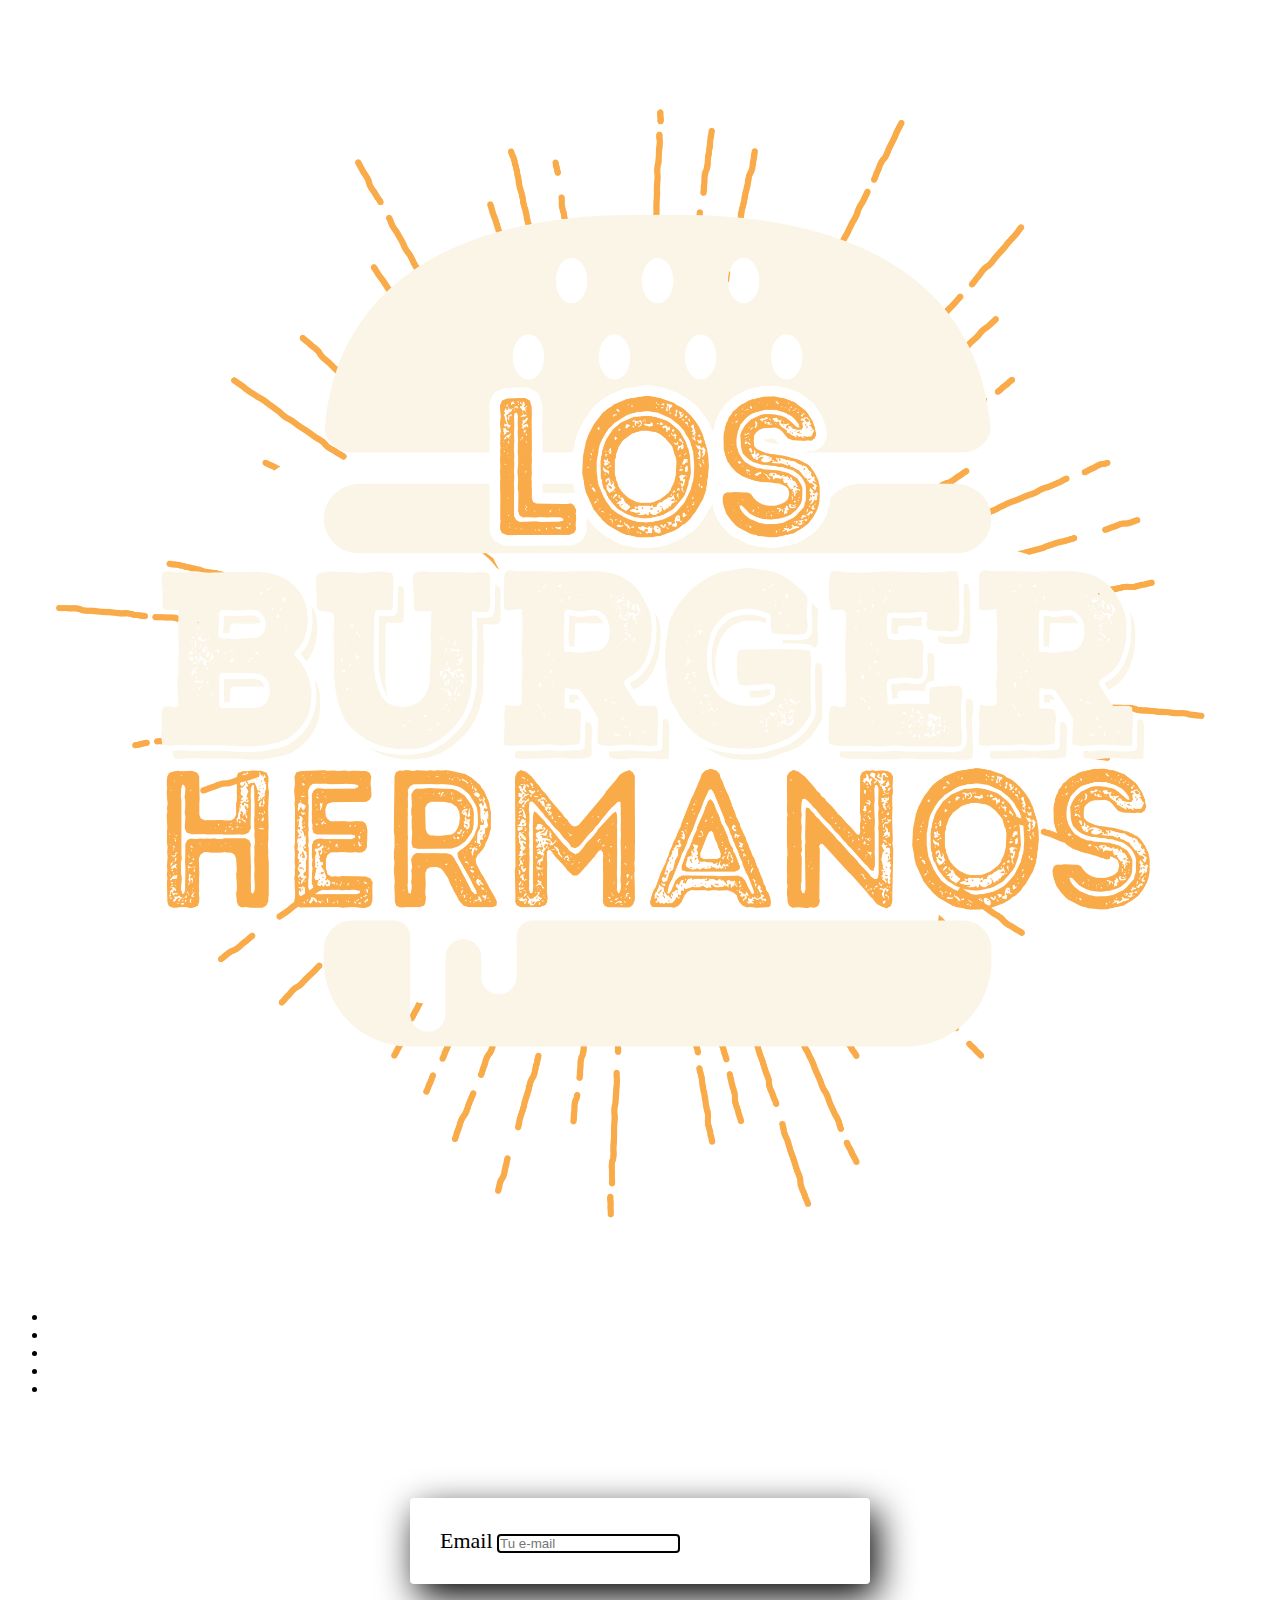
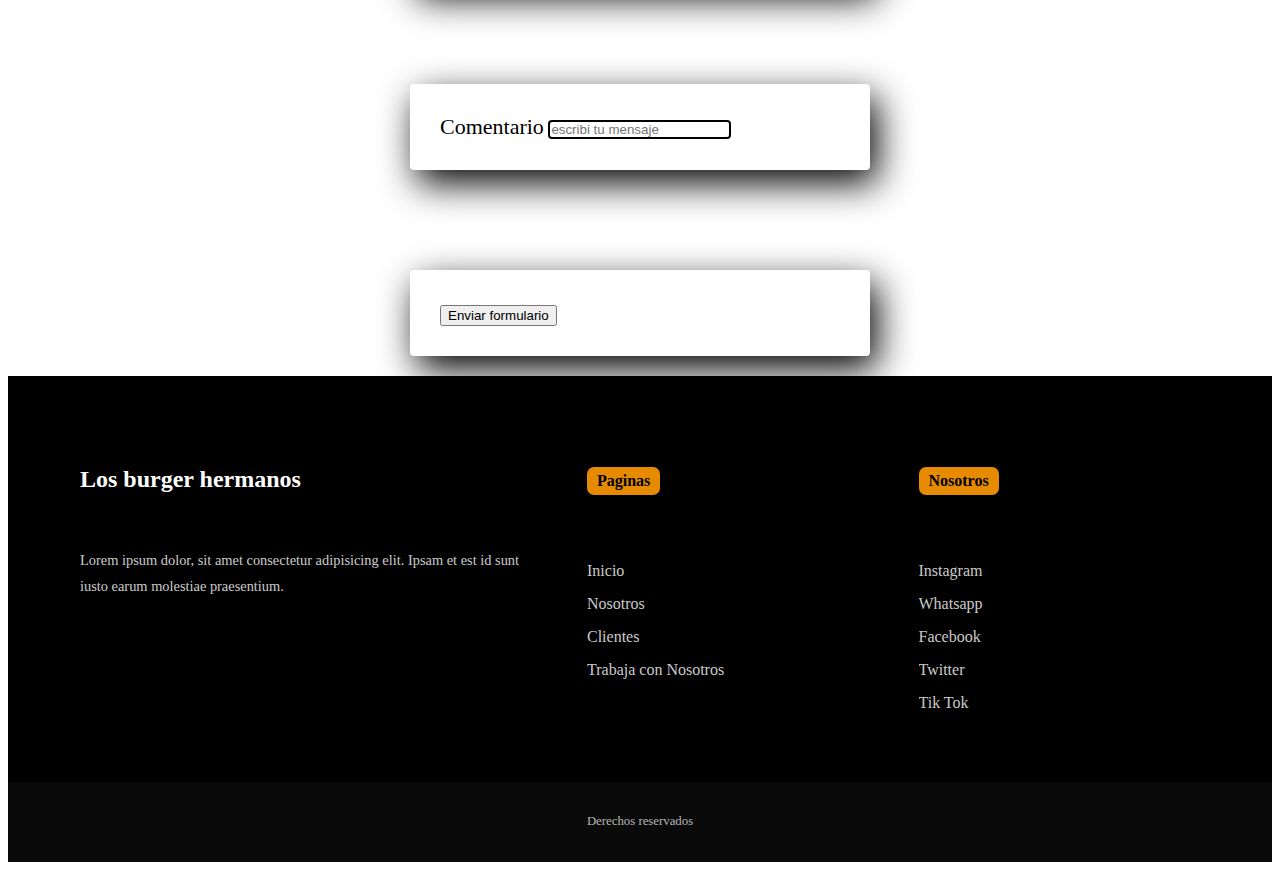
<file: formulario.html>
<!DOCTYPE html>
<html lang="en">
<head>
    <meta charset="UTF-8">
    <meta http-equiv="X-UA-Compatible" content="IE=edge">
    <meta name="viewport" content="width=device-width, initial-scale=1.0">
    <link href="https://cdn.jsdelivr.net/npm/bootstrap@5.2.0/dist/css/bootstrap.min.css" rel="stylesheet" integrity="sha384-gH2yIJqKdNHPEq0n4Mqa/HGKIhSkIHeL5AyhkYV8i59U5AR6csBvApHHNl/vI1Bx" crossorigin="anonymous">
    <link rel="stylesheet" href="estilocss.css">
    <title>Document</title>
</head>
<body>
    
          <!--nav-->
          <header class="container-fluid bg-black">
            <nav class="navbar bg-black">
                <div class="container-fluid">
                  <a class="navbar-brand mb-6" href="#">
                    <img src="./img/LOGO BURGER SIN FONDO_Mesa de trabajo 1 (1).png" alt="" width="150" height="150" class="d-inline-block align-text-top">
                </div>
             </nav>
    <nav>
        <ul class="nav justify-content-end">
          <li class="nav-item">
            <a class="nav-link active" aria-current="page" href="./index.html">Inicio</a>
          </li>
          <li class="nav-item">
            <a class="nav-link" href="./html/servicios.html">Nosotros</a>
          </li>
          <li class="nav-item">
            <a class="nav-link" href="./Desafio5/formulario.html">Experiencia</a>
          </li>
          <li class="nav-item">
            <a class="nav-link" href="./html/dondeestamos.html">Donde Estamos</a>
          </li>
          <li class="nav-item">
            <a class="nav-link" href="./html/burgers.html">Burgers</a>
          </li>
        </ul>
      </nav>    
          </header>
       </div>
       
       
       
<!--main-->

<form class="row g-3">
    <div class="col-auto">
      <label for="staticEmail2" class="visually-hidden">Email</label>
      <input type="text" class="form-control-plaintext" id="staticEmail2" placeholder="Tu e-mail" >
    </div>
    <div class="col-auto">
      <label for="inputPassword2" class="visually-hidden">Comentario</label>
      <input type="text" class="form-control" id="inputPassword2" placeholder="escribi tu mensaje">
    </div>
    <div class="col-auto">
      <button type="submit" class="btn btn-primary mb-3">Enviar formulario</button>
    </div>
  </form>

<!--Footer-->

<footer class="footer">
    <div class="cont">
        <div class="row">
            <div>
                <h2>Los burger hermanos</h2>
                <p>Lorem ipsum dolor, sit amet consectetur adipisicing elit. Ipsam et est id sunt iusto earum molestiae praesentium.</p>
            </div>
            <div>
                <h4>Paginas</h4>
                <ul>
                    <li><a href="#">Inicio</a></li>
                    <li><a href="#">Nosotros</a></li>
                    <li><a href="#">Clientes</a></li>
                    <li><a href="#">Trabaja con Nosotros</a></li>
                </ul>  
            </div>
            <div>
                <h4>Nosotros</h4>
                <ul>
                    <li><a href="#">Instagram</a></li>
                    <li><a href="#">Whatsapp</a></li>
                    <li><a href="#">Facebook</a></li>
                    <li><a href="#">Twitter</a></li>
                    <li><a href="#">Tik Tok</a></li>
                </ul>    
            </div>
            
        </div>
    </div>
    <div class="copyright">
        <p>Derechos reservados </p>
    </div>
  </footer>

</body>
 <!-- JavaScript Bundle with Popper -->
 <script src="https://cdn.jsdelivr.net/npm/bootstrap@5.2.0/dist/js/bootstrap.bundle.min.js" integrity="sha384-A3rJD856KowSb7dwlZdYEkO39Gagi7vIsF0jrRAoQmDKKtQBHUuLZ9AsSv4jD4Xa" crossorigin="anonymous"></script>
</html>
</file>
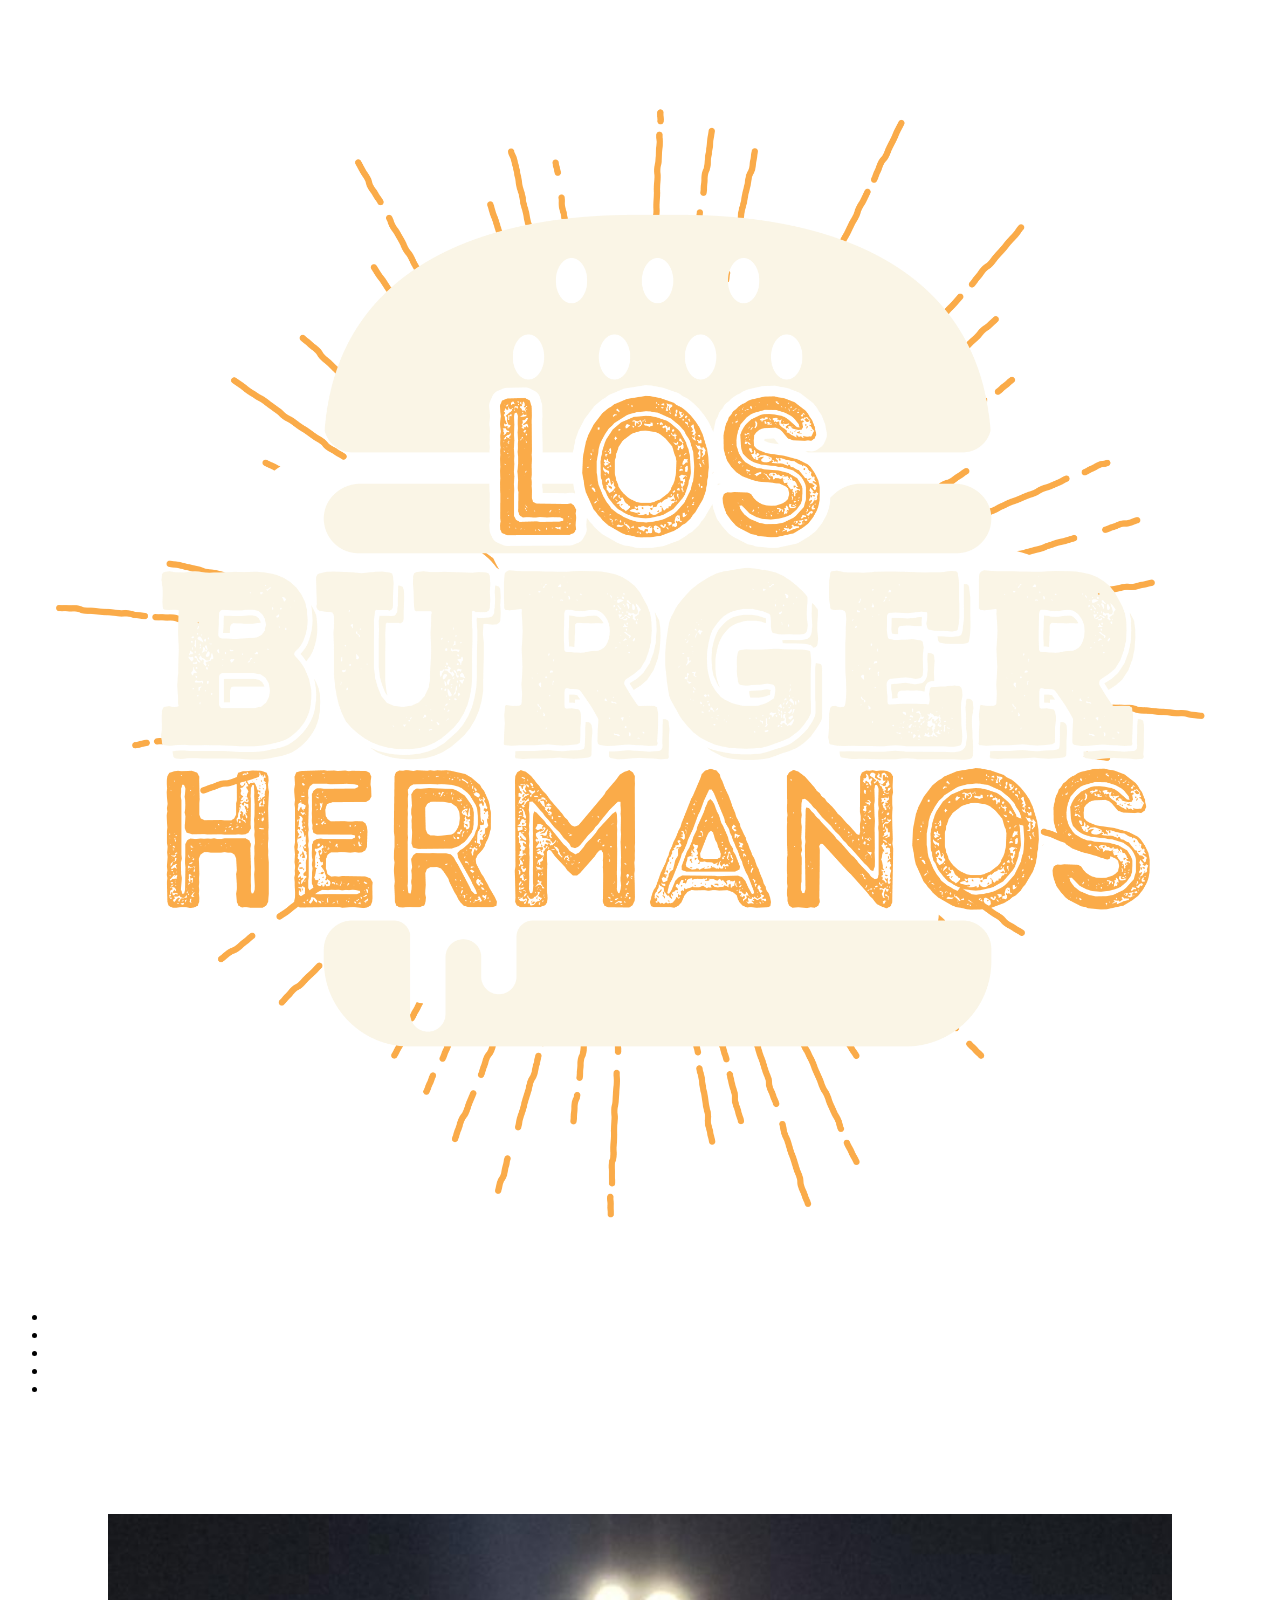
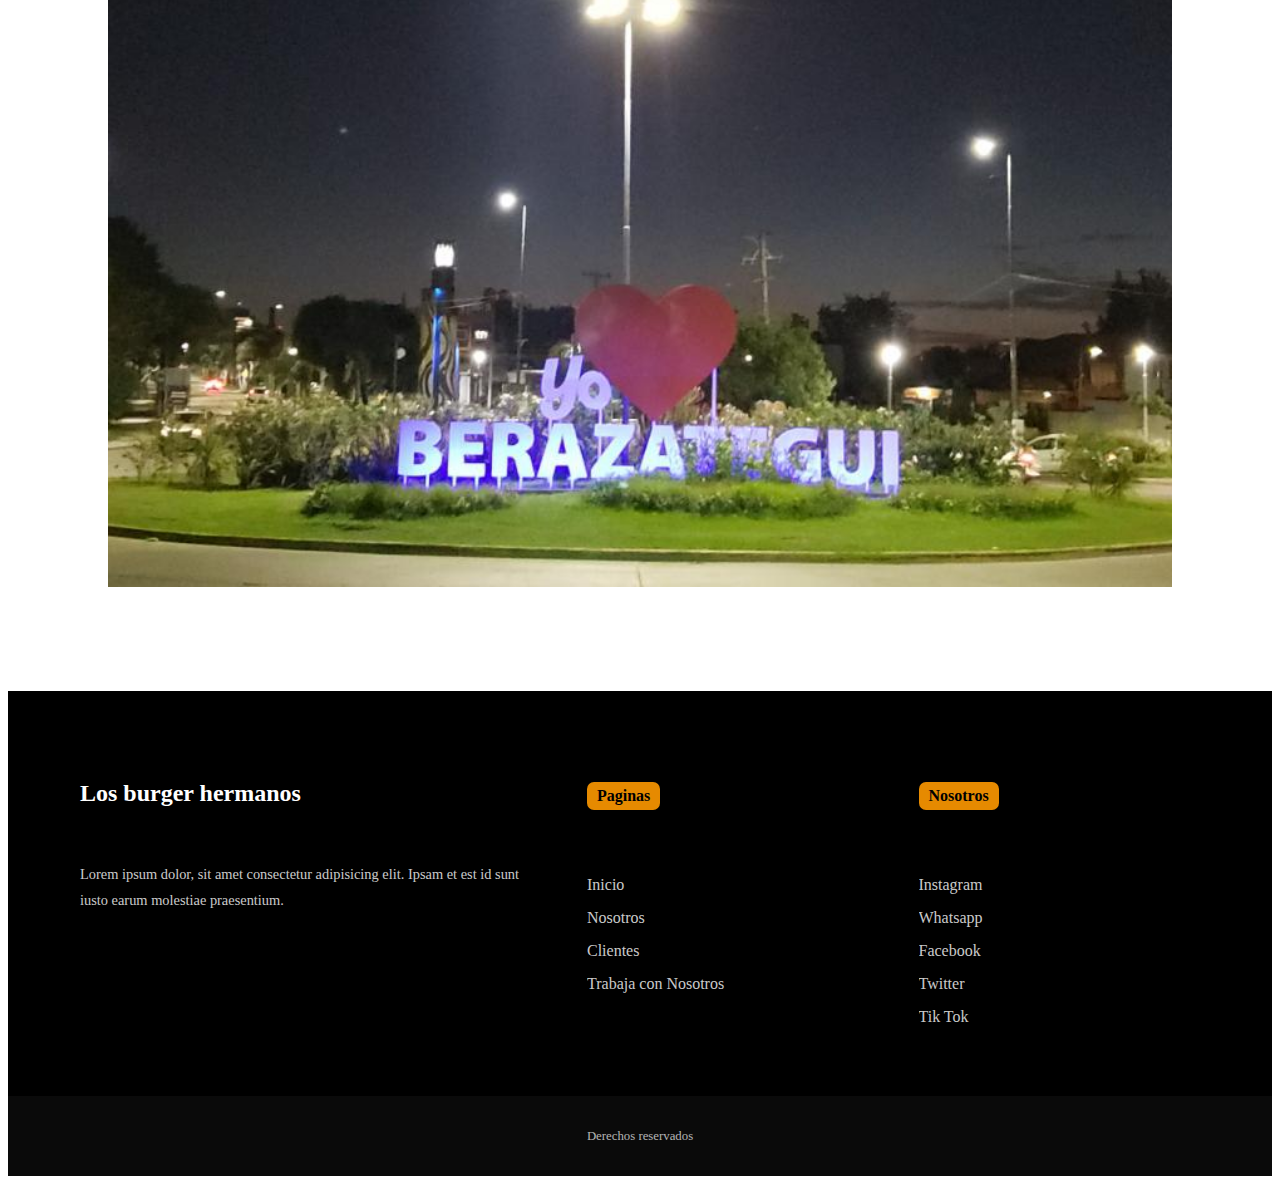
<file: html/dondeestamos.html>
<!DOCTYPE html>
<html lang="en">
<head>
    <meta charset="UTF-8">
    <meta http-equiv="X-UA-Compatible" content="IE=edge">
    <meta name="viewport" content="width=device-width, initial-scale=1.0">
    <link href="https://cdn.jsdelivr.net/npm/bootstrap@5.2.0/dist/css/bootstrap.min.css" rel="stylesheet" integrity="sha384-gH2yIJqKdNHPEq0n4Mqa/HGKIhSkIHeL5AyhkYV8i59U5AR6csBvApHHNl/vI1Bx" crossorigin="anonymous">
    <link rel="stylesheet" href="../estilocss.css">
    <title>Document</title>
</head>
<body>
    
        <!--nav-->
        <header class="container-fluid bg-black">
            <nav class="navbar bg-black">
                <div class="container-fluid">
                  <a class="navbar-brand mb-6" href="#">
                    <img src="../img/LOGO BURGER SIN FONDO_Mesa de trabajo 1 (1).png" alt="" width="150" height="150" class="d-inline-block align-text-top">
                </div>
             </nav>
    <nav>
        <ul class="nav justify-content-end">
          <li class="nav-item">
            <a class="nav-link active" aria-current="page" href="../index.html">Inicio</a>
          </li>
          <li class="nav-item">
            <a class="nav-link" href="servicios.html">Nosotros</a>
          </li>
          <li class="nav-item">
            <a class="nav-link" href="../formulario.html">Experiencia</a>
          </li>
          <li class="nav-item">
            <a class="nav-link" href="dondeestamos.html">Donde Estamos</a>
          </li>
          <li class="nav-item">
            <a class="nav-link" href="burgers.html">Burgers</a>
          </li>
        </ul>
      </nav>    
          </header>
       </div>

       
       
<!--MAPA-->
  <section class="flex-containermapa">
    <a href="https://www.google.com/maps"/>
      <div class="slides">
        <div class="slide">
          <img  src="../img/multimedia.normal.9184577869968b5f.6469612d61757469736d6f5f6c617267655f6e6f726d616c2e6a706567.jpeg">
         </div>
      </div>
    </a>
</section>


<!--Footer-->

<footer class="footer">
    <div class="cont">
        <div class="row">
            <div>
                <h2>Los burger hermanos</h2>
                <p>Lorem ipsum dolor, sit amet consectetur adipisicing elit. Ipsam et est id sunt iusto earum molestiae praesentium.</p>
            </div>
            <div>
                <h4>Paginas</h4>
                <ul>
                    <li><a href="#">Inicio</a></li>
                    <li><a href="#">Nosotros</a></li>
                    <li><a href="#">Clientes</a></li>
                    <li><a href="#">Trabaja con Nosotros</a></li>
                </ul>  
            </div>
            <div>
                <h4>Nosotros</h4>
                <ul>
                    <li><a href="#">Instagram</a></li>
                    <li><a href="#">Whatsapp</a></li>
                    <li><a href="#">Facebook</a></li>
                    <li><a href="#">Twitter</a></li>
                    <li><a href="#">Tik Tok</a></li>
                </ul>    
            </div>
            
        </div>
    </div>
    <div class="copyright">
        <p>Derechos reservados </p>
    </div>
  </footer>

</body>
 <!-- JavaScript Bundle with Popper -->
 <script src="https://cdn.jsdelivr.net/npm/bootstrap@5.2.0/dist/js/bootstrap.bundle.min.js" integrity="sha384-A3rJD856KowSb7dwlZdYEkO39Gagi7vIsF0jrRAoQmDKKtQBHUuLZ9AsSv4jD4Xa" crossorigin="anonymous"></script>
</html>
</file>
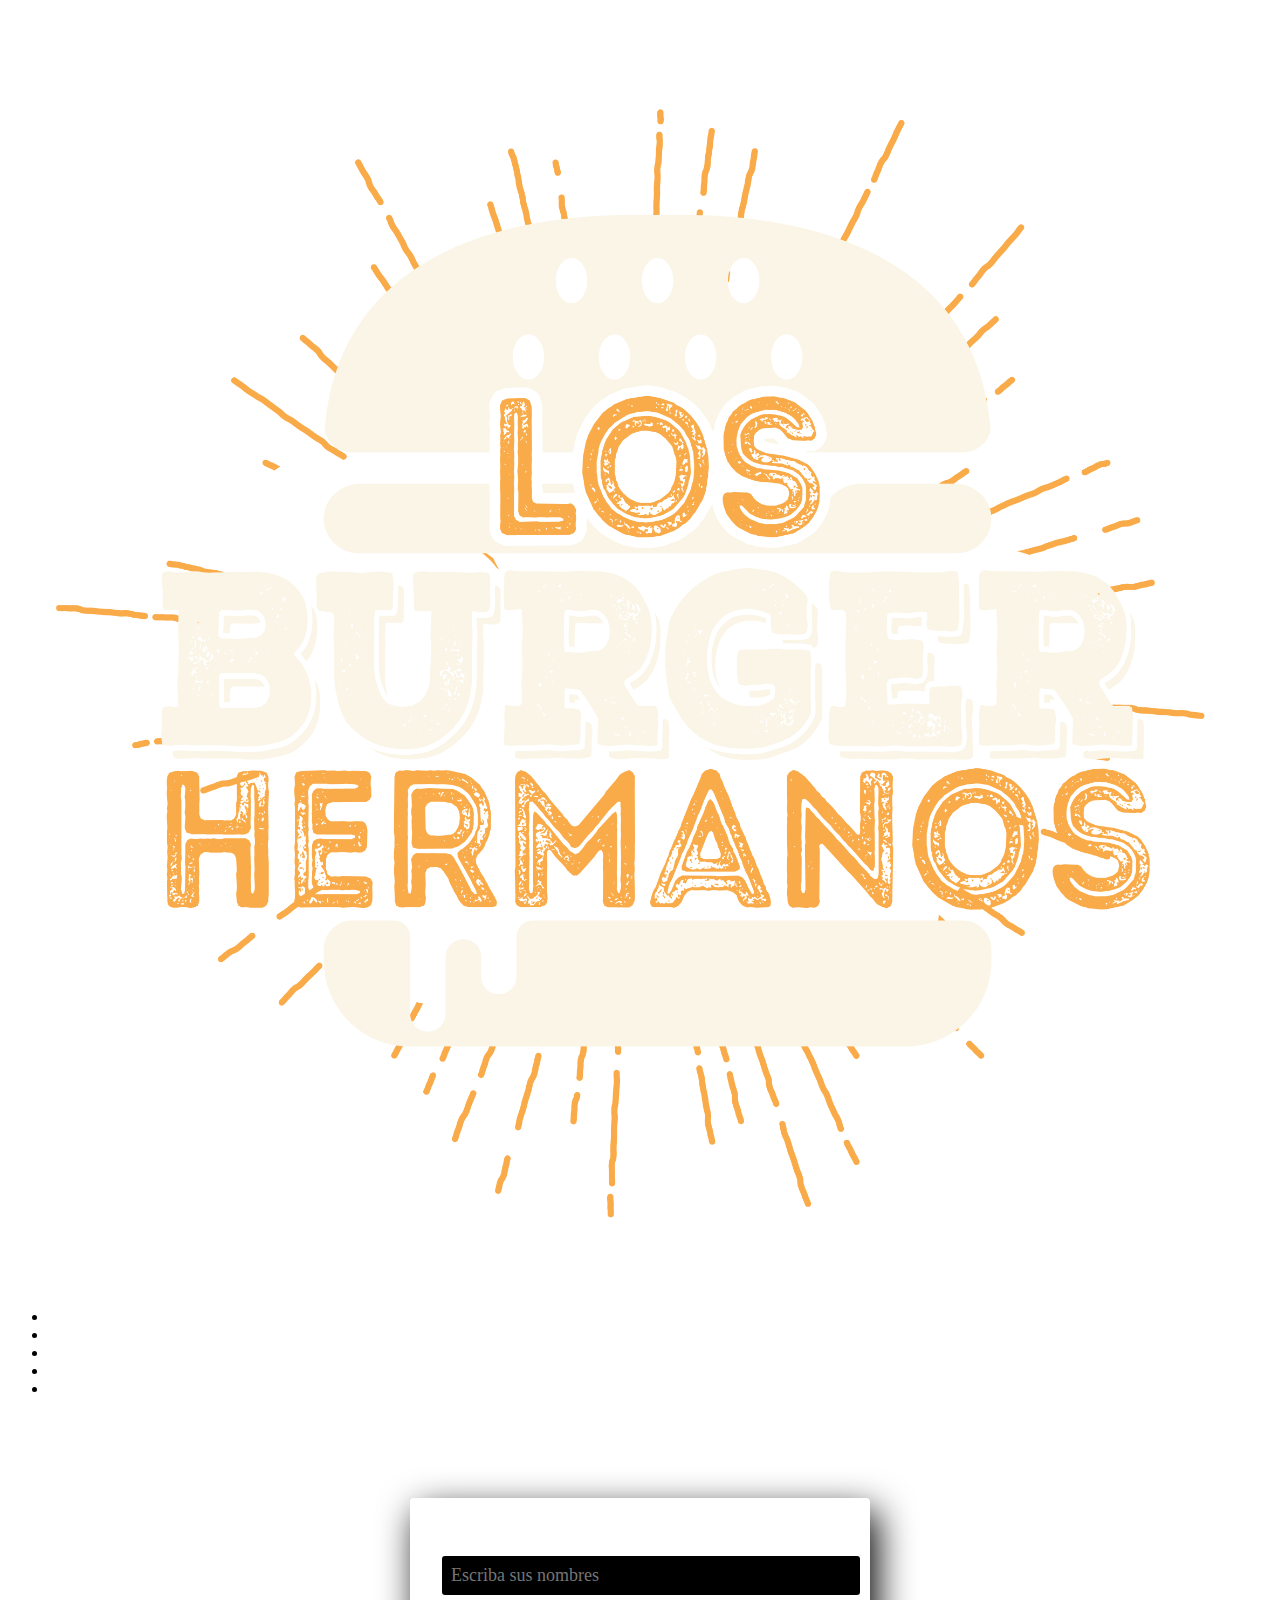
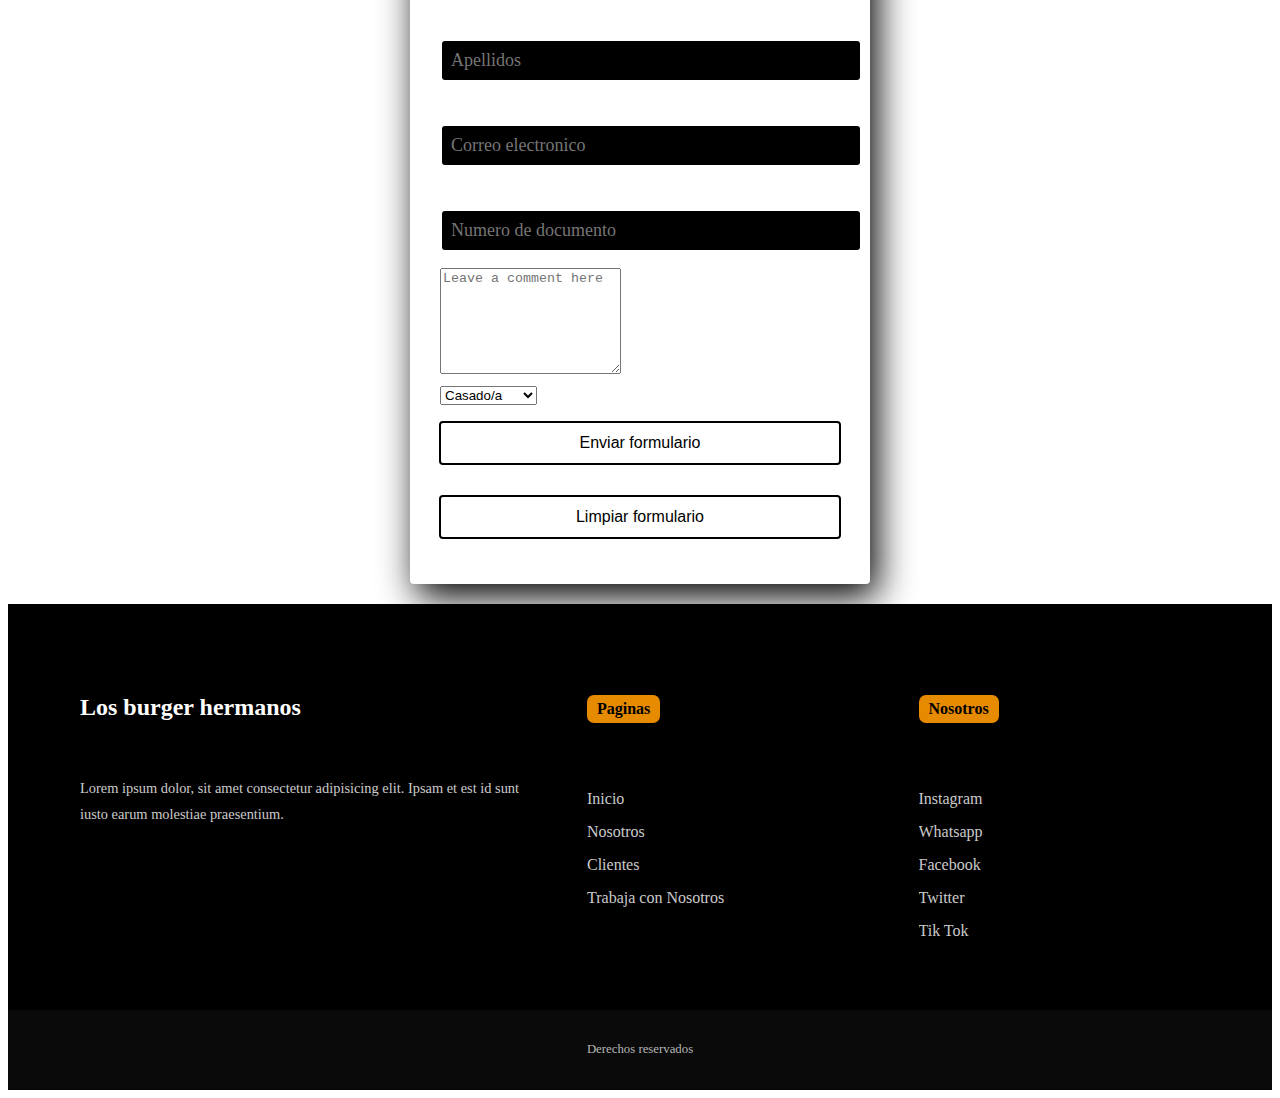
<file: html/servicios.html>
<!DOCTYPE html>
<html lang="en">
<head>
    <meta charset="UTF-8">
    <meta http-equiv="X-UA-Compatible" content="IE=edge">
    <meta name="viewport" content="width=device-width, initial-scale=1.0">
    <link href="https://cdn.jsdelivr.net/npm/bootstrap@5.2.0/dist/css/bootstrap.min.css" rel="stylesheet" integrity="sha384-gH2yIJqKdNHPEq0n4Mqa/HGKIhSkIHeL5AyhkYV8i59U5AR6csBvApHHNl/vI1Bx" crossorigin="anonymous">
    <link rel="stylesheet" href="../estilocss.css">
    <title>Document</title>
</head>
<body>
    
     <!--nav-->
     <header class="container-fluid bg-black">
        <nav class="navbar bg-black">
            <div class="container-fluid">
              <a class="navbar-brand mb-6" href="#">
                <img src="../img/LOGO BURGER SIN FONDO_Mesa de trabajo 1 (1).png" alt="" width="150" height="150" class="d-inline-block align-text-top">
            </div>
         </nav>
<nav>
    <ul class="nav justify-content-end">
      <li class="nav-item">
        <a class="nav-link active" aria-current="page" href="../index.html">Inicio</a>
      </li>
      <li class="nav-item">
        <a class="nav-link" href="./servicios.html">Nosotros</a>
      </li>
      <li class="nav-item">
        <a class="nav-link" href="../formulario.html">Experiencia</a>
      </li>
      <li class="nav-item">
        <a class="nav-link" href="./dondeestamos.html">Donde Estamos</a>
      </li>
      <li class="nav-item">
        <a class="nav-link" href="./burgers.html">Burgers</a>
      </li>
    </ul>
  </nav>    
      </header>
   </div>

<!--Formulario-->
   <div>
    <form class="formulario">
    <label for="nombre" class="form-label">Nombres</label>
    <input type="text" id="nombre" class="form-input" placeholder="Escriba sus nombres"> 
     
    <label for="apellido" class="form-label">Apellido</label>
    <input type="text" id="apellido" class="form-input" placeholder="Apellidos"> 

    <label for="correo" class="form-label">Correo electronico</label>
    <input type="text" id="correo" class="form-input" placeholder="Correo electronico"> 
    
    <label for="DNI" class="form-label">DNI</label>
    <input type="text" id="DNI" class="form-input" placeholder="Numero de documento">
    
    <div class="form-floating">
  <textarea class="form-control" placeholder="Leave a comment here" id="floatingTextarea2" style="height: 100px"></textarea>
  <label for="floatingTextarea2"></label>
</div>
    <form>
        <select name="Estado civil">
            <option value="Casado">Casado/a</option>
            <option value="Soltero">Soltero/a</option>
            <option value="Divorciado">Divorciado/a</option>
    </form>
    
    
<!--FORMULARIO-->


        <input class="botons" type="submit" value="Enviar formulario"/>
         
        <input class="botons" type="reset" value="Limpiar formulario"/>
   
    


</div>

<!--Footer-->

<footer class="footer">
    <div class="cont">
        <div class="row">
            <div>
                <h2>Los burger hermanos</h2>
                <p>Lorem ipsum dolor, sit amet consectetur adipisicing elit. Ipsam et est id sunt iusto earum molestiae praesentium.</p>
            </div>
            <div>
                <h4>Paginas</h4>
                <ul>
                    <li><a href="#">Inicio</a></li>
                    <li><a href="#">Nosotros</a></li>
                    <li><a href="#">Clientes</a></li>
                    <li><a href="#">Trabaja con Nosotros</a></li>
                </ul>  
            </div>
            <div>
                <h4>Nosotros</h4>
                <ul>
                    <li><a href="#">Instagram</a></li>
                    <li><a href="#">Whatsapp</a></li>
                    <li><a href="#">Facebook</a></li>
                    <li><a href="#">Twitter</a></li>
                    <li><a href="#">Tik Tok</a></li>
                </ul>    
            </div>
            
        </div>
    </div>
    <div class="copyright">
        <p>Derechos reservados </p>
    </div>
  </footer>

</body>
 <!-- JavaScript Bundle with Popper -->
 <script src="https://cdn.jsdelivr.net/npm/bootstrap@5.2.0/dist/js/bootstrap.bundle.min.js" integrity="sha384-A3rJD856KowSb7dwlZdYEkO39Gagi7vIsF0jrRAoQmDKKtQBHUuLZ9AsSv4jD4Xa" crossorigin="anonymous"></script>
</html>
</file>
<file: estilocss.css>
.grid-container{
    display: flex;
    list-style-type: none;
    justify-content: space-around;
    color: white;
}

.nav-link{
    color: white;
}


img{
    margin-top: 1rem;
}
.col-auto{
    width: 400px;
            background:white;
            padding: 30px;
            margin: auto;
            margin-top: 100px;
            border-radius: 4px;
            font-family: 'calibri';
            color: black;
            box-shadow: 7px 13px 37px #000;
            font-size: 22px;
            margin-bottom: 20px;
            
  
        }

        .col-auto{
            width: 400px;
            background:white;
            padding: 30px;
            margin: auto;
            margin-top: 100px;
            border-radius: 4px;
            font-family: 'calibri';
            color: black;
            box-shadow: 7px 13px 37px #000;
            font-size: 22px;
            margin-bottom: 20px;
           
          }
        
          .botons {
            width: 100%;
            background: black;
            border: none;
            padding: 12px;
            color: black;
            margin: 16px 0;
            font-size: 16px;
          }
    
        input {
            width: auto;
            border: 0;
            outline: auto;
        
        
        }
        fieldset{
            border: none;
            padding: 10px;
        }
        legend{
            border: none;
            padding: 10px;
        }
        .flex-container img{
            display: inline-block;
            justify-content: space-evenly;
            margin: auto;
            margin-top: 2rem;
        }
        .flex-containermapa{
            padding: 0%;
            margin: 100px;
           
        }
        .grid-container{ 
            display: grid;
            grid-template-columns: repeat(auto-fill, minmax(250px, 1fr));
            grid-auto-rows: minmax(200px, auto);
            gap: 20px;
            padding: 20px;
            grid-auto-flow: dense;
         }
        .grid-item{
            display: flex;
            justify-content: center;
        }
        .grid-item:hover{
            filter: opacity(0.9);
            transform: scale(1.04);
        }
        .navbar-brand{
            width: 150px;
           
        }
      
        
        @media (min-width: 600px){ 
            .wide{
                grid-column: span 2;
            }
            
            .tall{
                grid-row: span 2;
            }
             }
            .imagen{
                    border: 100%;
                    width: 100%;
                    height: 200%;
                }
                
                
                img{
                    padding: auto;
                    width: 100%;
                    height: 100%;
                }

                .form-register{
                    width: 400px;
                            background:white;
                            padding: 30px;
                            margin: auto;
                            margin-top: 100px;
                            border-radius: 4px;
                            font-family: 'calibri';
                            color: black;
                            box-shadow: 7px 13px 37px #000;
                            font-size: 22px;
                            margin-bottom: 20px;
                            
                  
                        }
                
                        .formulario{
                            width: 400px;
                            background:white;
                            padding: 30px;
                            margin: auto;
                            margin-top: 100px;
                            border-radius: 4px;
                            font-family: 'calibri';
                            color: black;
                            box-shadow: 7px 13px 37px #000;
                            font-size: 22px;
                            margin-bottom: 20px;
                           
                          }
                        
                          .botons {
                            width: 100%;
                            background: black;
                            border: none;
                            padding: 12px;
                            color: black;
                            margin: 16px 0;
                            font-size: 16px;
                          }
                        
                        .form-input{
                            width: 100%;
                            background: black;
                            padding: 10px;
                            border-radius: 4px;
                            margin-bottom: 16px;
                            border: 1px solid #020202;
                            font-family: 'calibri';
                            font-size: 18px;
                            color: rgb(255, 255, 255);
                        }
                        input {
                            width: auto;
                            border: 0;
                            outline: auto;
                        
                        
                        }
                        fieldset{
                            border: none;
                            padding: 10px;
                        }
                        legend{
                            border: none;
                            padding: 10px;
                        }

                    .form-label{
                        color: white;
                    }
                    .botons{
                        background-color: rgb(255, 255, 255);
                        border: none; }





.main-info{
display: flex;
margin-top: 4rem;

}

.footer * {
    box-sizing: border-box;
}
.footer {
    padding: 70px 0 0;
    background-color: rgb(0, 0, 0);
    box-sizing: border-box;
    width: 100%;
    font-size: 1em;
}
.footer .cont {
    max-width: 1170px;
    margin: auto;
}
.footer .row {
    display: flex;
    flex-wrap: wrap;
    width: 100%;
    color: rgb(255, 255, 255, 1);
}
.footer .row > div:nth-child(1) {
    width: 35%;
}
.footer .row > div {
    width: 20%;
    padding: 0 25px;
    display: flex;
    flex-direction: column;
    gap: 15px;
    flex-grow: 1;
}

.footer .row p {
    margin: 20px 0;
    color: rgb(255, 255, 255, .8);
    font-size: .9em;
    line-height: 1.8em;
}

.footer .row h4 {
    background-color: rgba(230, 138, 0);
    color: rgb(0, 0, 0);
    width: fit-content;
    border-radius: 7px;
    padding: 5px 10px;
    font-weight: 600;
}

.footer .row ul,
.footer .row li {
    list-style-type: none;
    padding-left: 0;
    margin: 15px 0;
    transition: .3s;
    overflow: hidden;
}

.footer .row li {
    transform: translateX(-15px);
}
.footer .row li::before {
    content: '';
    position: absolute;
    top: 50%;
    transform: translateY(-50%);
	width: 0;
	height: 0;
	border-top: 5px solid transparent;
	border-left: 8px solid rgb(0, 0, 0);
	border-bottom: 5px solid transparent;
}
.footer .row li:hover {
    transform: translateX(0);
}
.footer .row ul a {
    text-decoration: none;
    color: rgba(255, 255, 255, 0.8);
    margin-left: 15px;
}

.footer .row .socialButton {
    display: flex;
    align-items: center;
    gap: 25px;
    cursor: pointer;
    width: fit-content;
    margin-top: 30px;
}
.footer .row .socialButton i {
    font-size: 28px;
    text-decoration: none;
    color: rgb(255, 255, 255);
    transition: .3s;
    opacity: .6;
    transform: translateY(0);
}
.footer .row .socialButton i:hover {
    opacity: 1;
    transform: translateY(-4px);
}

.footer .copyright {
    display: flex;
    align-items: center;
    justify-content: center;
    margin-top: 40px;
    height: 80px;
    background-color: rgb(10, 10, 10);
    color: rgb(255, 255, 255, .7);
    font-size: .8em;
}

/* Responsive */
@media(max-width: 600px) {

    .container-fluid{
        flex-direction: column;
    }
    .nav{
        flex-direction: column;
        align-items: center;
    }

    .footer .row .main .btn-outline> div {
        width: 50% !important;
        margin-bottom: 30px;
    }

}
@media only screen and (max-width: 574px) {
    
    .footer .row .main .btn-outline> div {
        width: 100% !important;
    }

}
</file>
